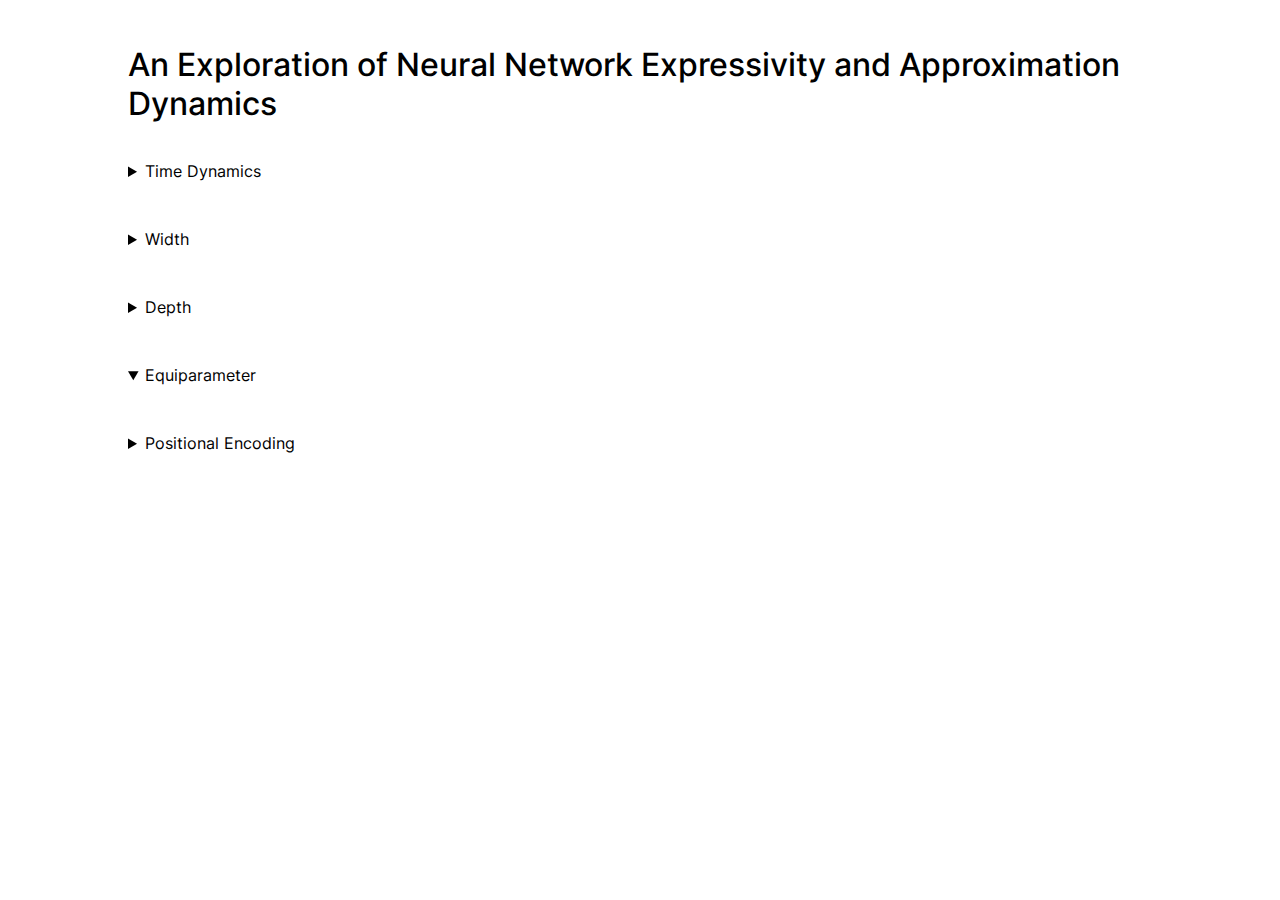
<file: expressivity/index.html>
<!DOCTYPE html>
<html>
  <head>
    <title>
      An Exploration of Neural Network Expressivity and Approximation Dynamics
    </title>
    <link rel="stylesheet" type="text/css" href="styles.css" />
  </head>
  <body>
    <div id="container">
      <header>
        <h1>
          An Exploration of Neural Network Expressivity and Approximation
          Dynamics
        </h1>
      </header>

      <section>
        <details>
          <summary><a href="./time_dynamics.html">Time Dynamics</a></summary>
        </details>
      </section>

      <section>
        <details>
          <summary><a href="./width.html">Width</a></summary>
        </details>
      </section>

      <section>
        <details>
          <summary><a href="./depth.html">Depth</a></summary>
        </details>
      </section>

      <section>
        <details open>
          <summary><a href="./depth.html">Equiparameter</a></summary>
        </details>
      </section>

      <section>
        <details>
          <summary>
            <a href="./positional_encoding.html">Positional Encoding</a>
          </summary>
        </details>
      </section>
    </div>
  </body>
</html>
</file>
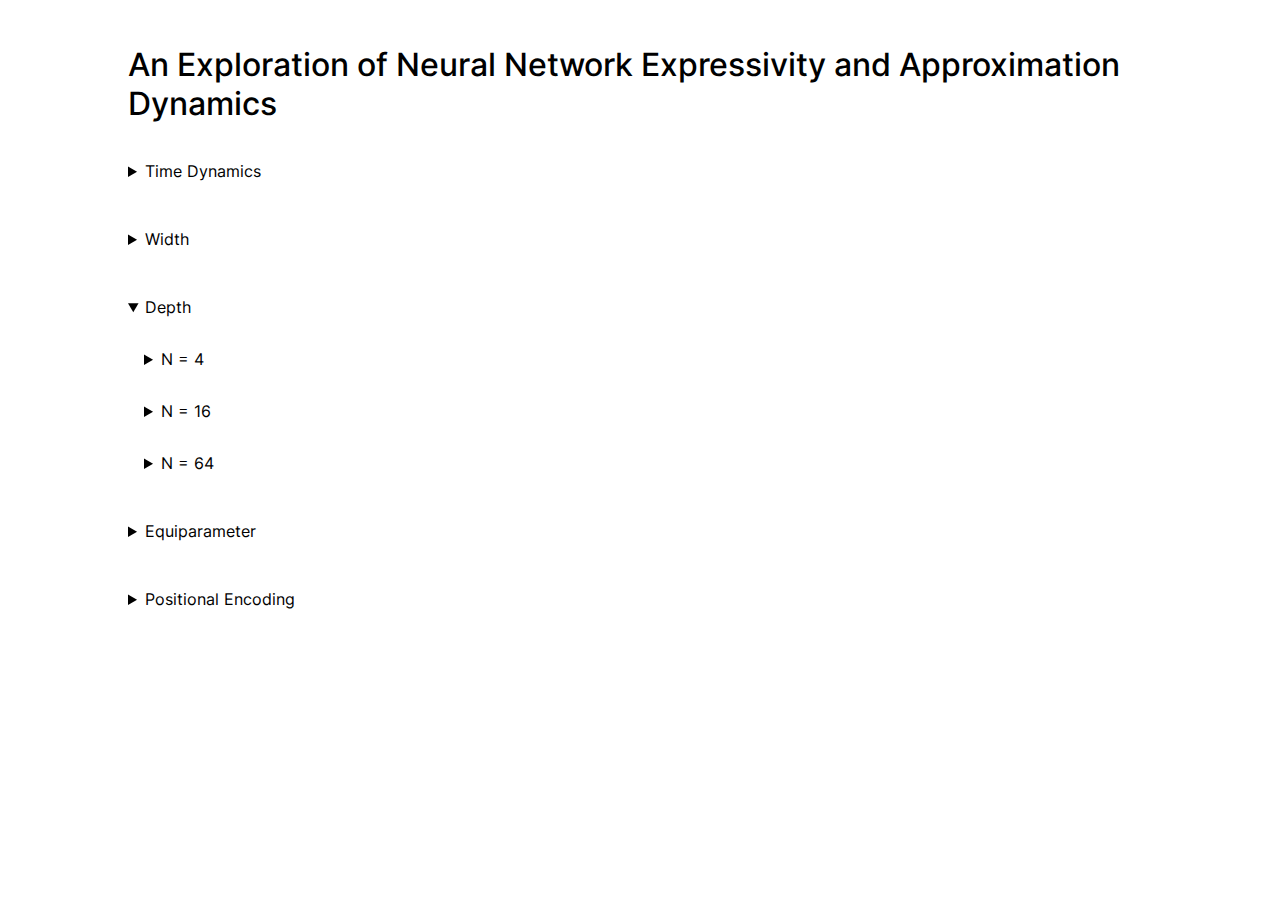
<file: expressivity/depth.html>
<!DOCTYPE html>
<html>
  <head>
    <title>
      An Exploration of Neural Network Expressivity and Approximation Dynamics
    </title>
    <link rel="stylesheet" type="text/css" href="styles.css" />
  </head>
  <body>
    <div id="container">
      <header>
        <h1>
          An Exploration of Neural Network Expressivity and Approximation
          Dynamics
        </h1>
      </header>

      <section>
        <details>
          <summary><a href="./time_dynamics.html">Time Dynamics</a></summary>
        </details>
      </section>

      <section>
        <details>
          <summary><a href="./width.html">Width</a></summary>
        </details>
      </section>

      <section>
        <details open>
          <summary>Depth</summary>
          <details>
            <summary>N = 4</summary>
            <details>
              <summary>Approximation Progression</summary>
              <div class="videos">
                <video autoplay loop>
                  <source src="./output/d4_w2/0.mp4" type="video/mp4" />
                </video>
                <video autoplay loop>
                  <source src="./output/d4_w2/1.mp4" type="video/mp4" />
                </video>
                <video autoplay loop>
                  <source src="./output/d4_w2/2.mp4" type="video/mp4" />
                </video>
                <video autoplay loop>
                  <source src="./output/d4_w2/3.mp4" type="video/mp4" />
                </video>
                <video autoplay loop>
                  <source src="./output/d4_w2/4.mp4" type="video/mp4" />
                </video>
              </div>
            </details>
            <details>
              <summary>Loss Progression</summary>
              <div class="videos">
                <img src="./output/d4_w2/0.png" />
                <img src="./output/d4_w2/1.png" />
                <img src="./output/d4_w2/2.png" />
                <img src="./output/d4_w2/3.png" />
                <img src="./output/d4_w2/4.png" />
              </div>
            </details>
          </details>
          <details>
            <summary>N = 16</summary>
            <details>
              <summary>Approximation Progression</summary>
              <div class="videos">
                <video autoplay loop>
                  <source src="./output/d16_w2/0.mp4" type="video/mp4" />
                </video>
                <video autoplay loop>
                  <source src="./output/d16_w2/1.mp4" type="video/mp4" />
                </video>
                <video autoplay loop>
                  <source src="./output/d16_w2/2.mp4" type="video/mp4" />
                </video>
                <video autoplay loop>
                  <source src="./output/d16_w2/3.mp4" type="video/mp4" />
                </video>
                <video autoplay loop>
                  <source src="./output/d16_w2/4.mp4" type="video/mp4" />
                </video>
              </div>
            </details>
            <details>
              <summary>Loss Progression</summary>
              <div class="videos">
                <img src="./output/d16_w2/0.png" />
                <img src="./output/d16_w2/1.png" />
                <img src="./output/d16_w2/2.png" />
                <img src="./output/d16_w2/3.png" />
                <img src="./output/d16_w2/4.png" />
              </div>
            </details>
          </details>
          <details>
            <summary>N = 64</summary>
            <details>
              <summary>Approximation Progression</summary>
              <div class="videos">
                <video autoplay loop>
                  <source src="./output/d64_w2/0.mp4" type="video/mp4" />
                </video>
                <video autoplay loop>
                  <source src="./output/d64_w2/1.mp4" type="video/mp4" />
                </video>
                <video autoplay loop>
                  <source src="./output/d64_w2/2.mp4" type="video/mp4" />
                </video>
                <video autoplay loop>
                  <source src="./output/d64_w2/3.mp4" type="video/mp4" />
                </video>
                <video autoplay loop>
                  <source src="./output/d64_w2/4.mp4" type="video/mp4" />
                </video>
              </div>
            </details>
            <details>
              <summary>Loss Progression</summary>
              <div class="videos">
                <img src="./output/d64_w2/0.png" />
                <img src="./output/d64_w2/1.png" />
                <img src="./output/d64_w2/2.png" />
                <img src="./output/d64_w2/3.png" />
                <img src="./output/d64_w2/4.png" />
              </div>
            </details>
          </details>
        </details>
      </section>

      <section>
        <details>
          <summary><a href="./equiparameter.html">Equiparameter</a></summary>
        </details>
      </section>

      <section>
        <details>
          <summary><a href="./positional_encoding.html">Positional Encoding</a></summary>
        </details>
      </section>
    </div>
  </body>
</html>
</file>
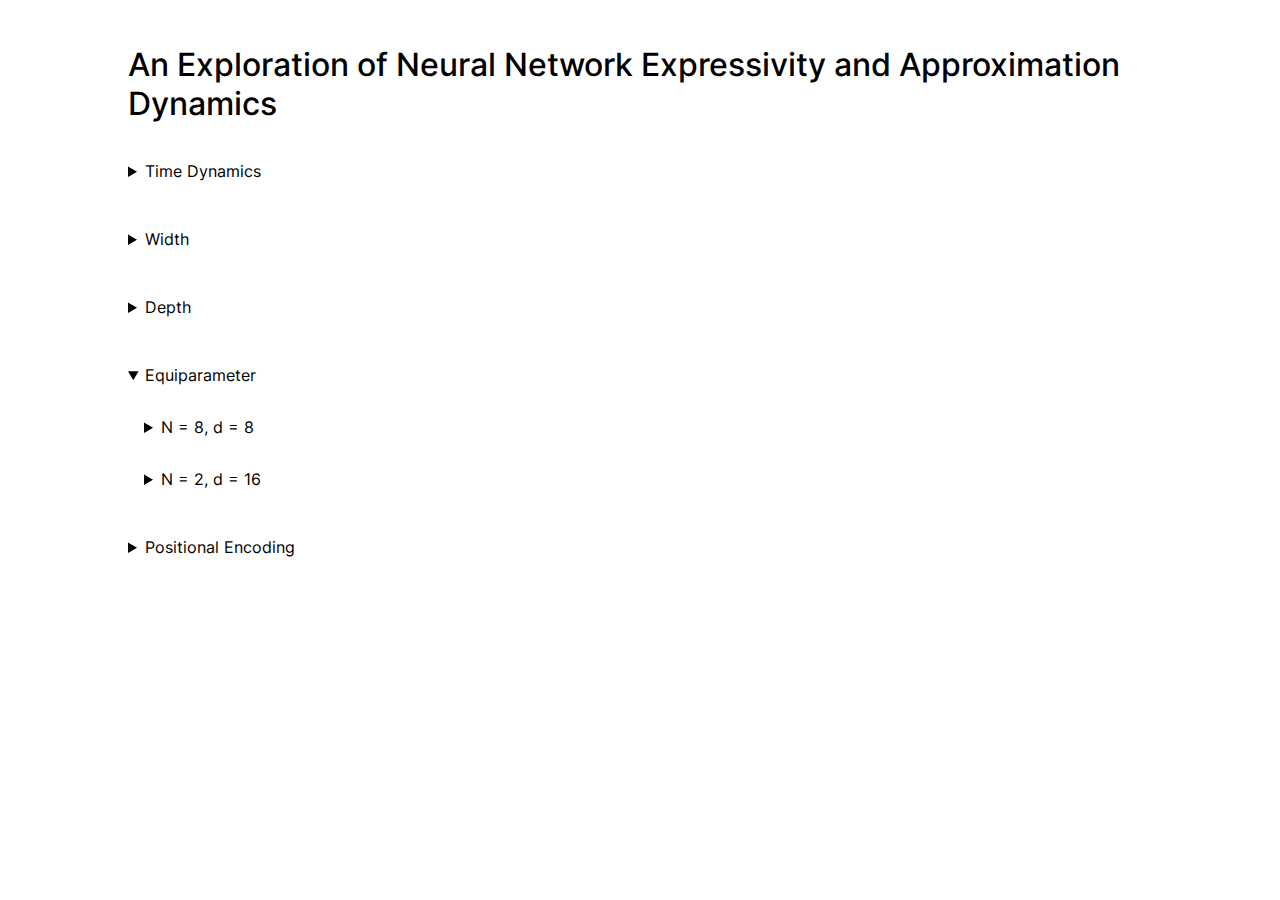
<file: expressivity/equiparameter.html>
<!DOCTYPE html>
<html>
  <head>
    <title>
      An Exploration of Neural Network Expressivity and Approximation Dynamics
    </title>
    <link rel="stylesheet" type="text/css" href="styles.css" />
  </head>
  <body>
    <div id="container">
      <header>
        <h1>
          An Exploration of Neural Network Expressivity and Approximation
          Dynamics
        </h1>
      </header>

      <section>
        <details>
          <summary><a href="./time_dynamics.html">Time Dynamics</a></summary>
        </details>
      </section>

      <section>
        <details>
          <summary><a href="./width.html">Width</a></summary>
        </details>
      </section>

      <section>
        <details>
          <summary><a href="./depth.html">Depth</a></summary>
        </details>
      </section>

      <section>
        <details open>
          <summary>Equiparameter</summary>
          <details>
            <summary>N = 8, d = 8</summary>
            <details>
              <summary>Approximation Progression</summary>
              <div class="videos">
                <video autoplay loop>
                  <source src="./output/d8_w8/0.mp4" type="video/mp4" />
                </video>
                <video autoplay loop>
                  <source src="./output/d8_w8/1.mp4" type="video/mp4" />
                </video>
                <video autoplay loop>
                  <source src="./output/d8_w8/2.mp4" type="video/mp4" />
                </video>
                <video autoplay loop>
                  <source src="./output/d8_w8/3.mp4" type="video/mp4" />
                </video>
                <video autoplay loop>
                  <source src="./output/d8_w8/4.mp4" type="video/mp4" />
                </video>
              </div>
            </details>
            <details>
              <summary>Loss Progression</summary>
              <div class="videos">
                <img src="./output/d8_w8/0.png" />
                <img src="./output/d8_w8/1.png" />
                <img src="./output/d8_w8/2.png" />
                <img src="./output/d8_w8/3.png" />
                <img src="./output/d8_w8/4.png" />
              </div>
            </details>
          </details>
          <details>
            <summary>N = 2, d = 16</summary>
            <details>
              <summary>Approximation Progression</summary>
              <div class="videos">
                <video autoplay loop>
                  <source src="./output/d16_w2/0.mp4" type="video/mp4" />
                </video>
                <video autoplay loop>
                  <source src="./output/d16_w2/1.mp4" type="video/mp4" />
                </video>
                <video autoplay loop>
                  <source src="./output/d16_w2/2.mp4" type="video/mp4" />
                </video>
                <video autoplay loop>
                  <source src="./output/d16_w2/3.mp4" type="video/mp4" />
                </video>
                <video autoplay loop>
                  <source src="./output/d16_w2/4.mp4" type="video/mp4" />
                </video>
              </div>
            </details>
            <details>
              <summary>Loss Progression</summary>
              <div class="videos">
                <img src="./output/d16_w2/0.png" />
                <img src="./output/d16_w2/1.png" />
                <img src="./output/d16_w2/2.png" />
                <img src="./output/d16_w2/3.png" />
                <img src="./output/d16_w2/4.png" />
              </div>
            </details>
          </details>
        </details>
      </section>

      <section>
        <details>
          <summary>
            <a href="./positional_encoding.html">Positional Encoding</a>
          </summary>
        </details>
      </section>
    </div>
  </body>
</html>
</file>
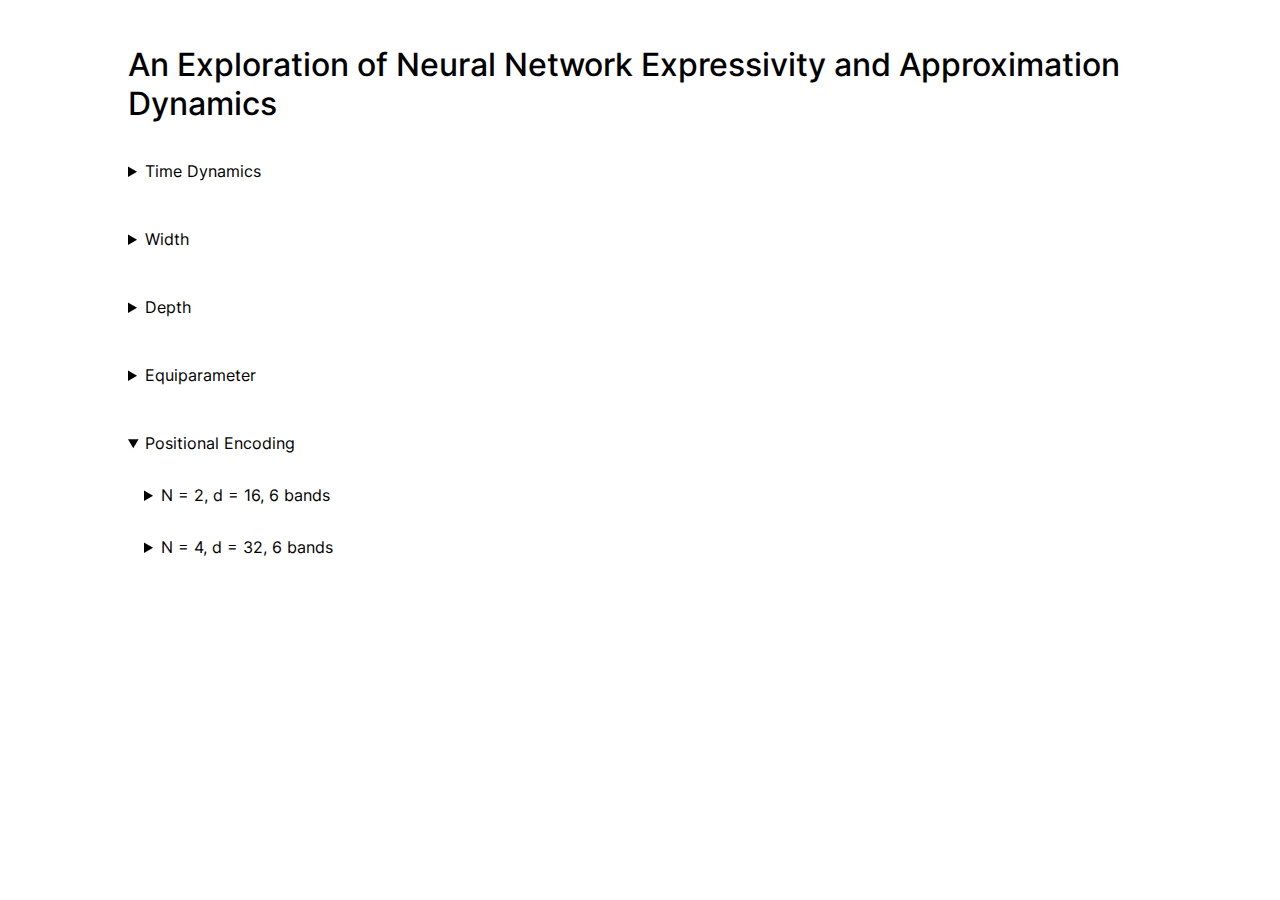
<file: expressivity/positional_encoding.html>
<!DOCTYPE html>
<html>
  <head>
    <title>
      An Exploration of Neural Network Expressivity and Approximation Dynamics
    </title>
    <link rel="stylesheet" type="text/css" href="styles.css" />
  </head>
  <body>
    <div id="container">
      <header>
        <h1>
          An Exploration of Neural Network Expressivity and Approximation
          Dynamics
        </h1>
      </header>

      <section>
        <details>
          <summary><a href="./time_dynamics.html">Time Dynamics</a></summary>
        </details>
      </section>

      <section>
        <details>
          <summary><a href="./width.html">Width</a></summary>
        </details>
      </section>

      <section>
        <details>
          <summary><a href="./depth.html">Depth</a></summary>
        </details>
      </section>

      <section>
        <details>
          <summary><a href="./equiparameter.html">Equiparameter</a></summary>
        </details>
      </section>

      <section>
        <details open>
          <summary>Positional Encoding</summary>
          <details>
            <summary>N = 2, d = 16, 6 bands</summary>
            <details>
              <summary>Approximation Progression</summary>
              <div class="videos">
                <video autoplay loop>
                  <source src="./output/d2_w16_sincos_b6/0.mp4" type="video/mp4" />
                </video>
                <video autoplay loop>
                  <source src="./output/d2_w16_sincos_b6/1.mp4" type="video/mp4" />
                </video>
                <video autoplay loop>
                  <source src="./output/d2_w16_sincos_b6/2.mp4" type="video/mp4" />
                </video>
                <video autoplay loop>
                  <source src="./output/d2_w16_sincos_b6/3.mp4" type="video/mp4" />
                </video>
                <video autoplay loop>
                  <source src="./output/d2_w16_sincos_b6/4.mp4" type="video/mp4" />
                </video>
              </div>
            </details>
            <details>
              <summary>Loss Progression</summary>
              <div class="videos">
                <img src="./output/d2_w16_sincos_b6/0.png" />
                <img src="./output/d2_w16_sincos_b6/1.png" />
                <img src="./output/d2_w16_sincos_b6/2.png" />
                <img src="./output/d2_w16_sincos_b6/3.png" />
                <img src="./output/d2_w16_sincos_b6/4.png" />
              </div>
            </details>
          </details>
          <details>
            <summary>N = 4, d = 32, 6 bands</summary>
            <details>
              <summary>Approximation Progression</summary>
              <div class="videos">
                <video autoplay loop>
                  <source src="./output/d4_w32_sincos_b6/0.mp4" type="video/mp4" />
                </video>
                <video autoplay loop>
                  <source src="./output/d4_w32_sincos_b6/1.mp4" type="video/mp4" />
                </video>
                <video autoplay loop>
                  <source src="./output/d4_w32_sincos_b6/2.mp4" type="video/mp4" />
                </video>
                <video autoplay loop>
                  <source src="./output/d4_w32_sincos_b6/3.mp4" type="video/mp4" />
                </video>
                <video autoplay loop>
                  <source src="./output/d4_w32_sincos_b6/4.mp4" type="video/mp4" />
                </video>
              </div>
            </details>
            <details>
              <summary>Loss Progression</summary>
              <div class="videos">
                <img src="./output/d4_w32_sincos_b6/0.png" />
                <img src="./output/d4_w32_sincos_b6/1.png" />
                <img src="./output/d4_w32_sincos_b6/2.png" />
                <img src="./output/d4_w32_sincos_b6/3.png" />
                <img src="./output/d4_w32_sincos_b6/4.png" />
              </div>
            </details>
          </details>
        </details>
      </section>
    </div>
  </body>
</html>
</file>
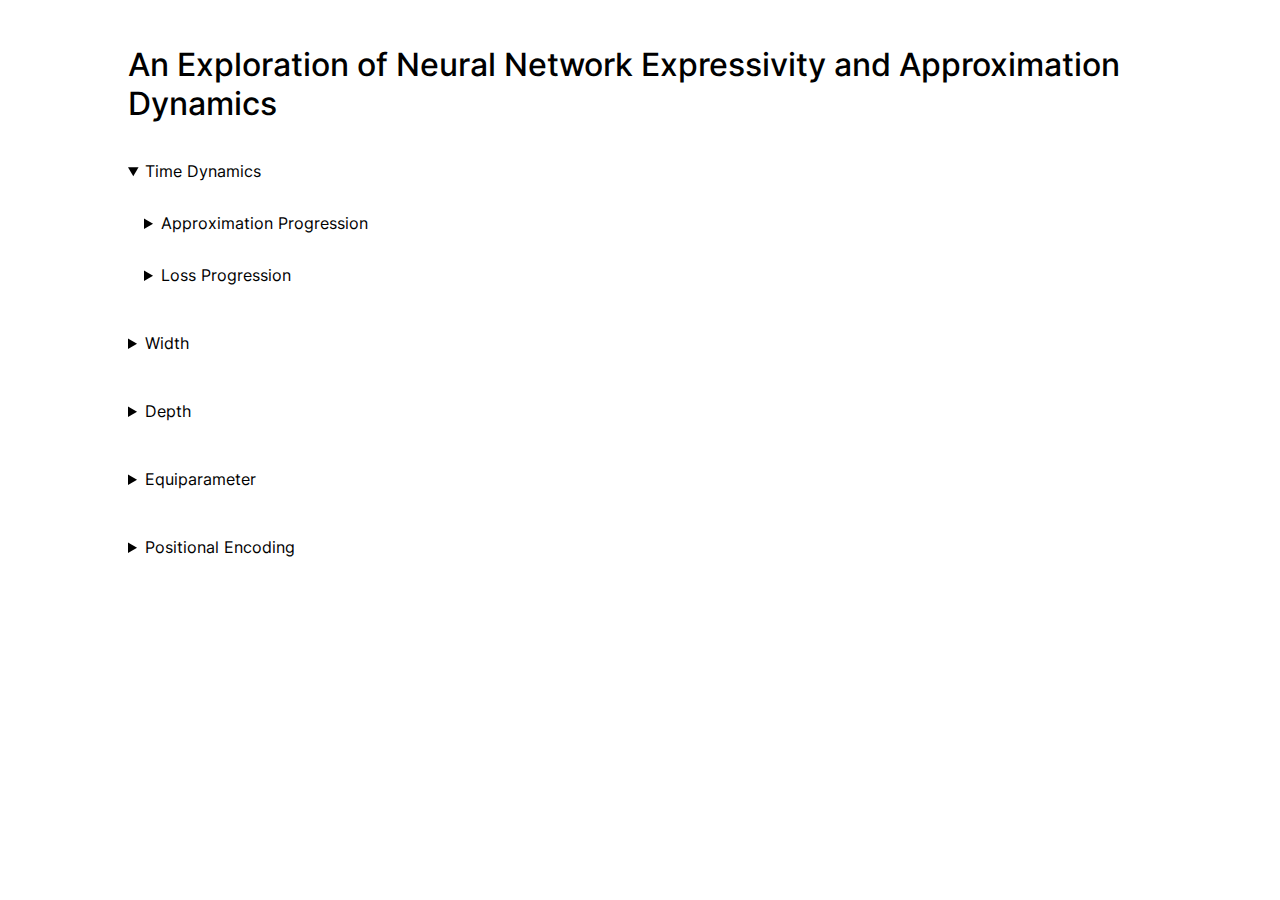
<file: expressivity/time_dynamics.html>
<!DOCTYPE html>
<html>
  <head>
    <title>
      An Exploration of Neural Network Expressivity and Approximation Dynamics
    </title>
    <link rel="stylesheet" type="text/css" href="styles.css" />
  </head>
  <body>
    <div id="container">
      <header>
        <h1>
          An Exploration of Neural Network Expressivity and Approximation
          Dynamics
        </h1>
      </header>

      <section>
        <details open>
          <summary>Time Dynamics</summary>
          <details>
            <summary>Approximation Progression</summary>
            <div class="videos">
              <video autoplay loop>
                <source src="./output/d3_w16/0.mp4" type="video/mp4" />
              </video>
              <video autoplay loop>
                <source src="./output/d3_w16/1.mp4" type="video/mp4" />
              </video>
              <video autoplay loop>
                <source src="./output/d3_w16/2.mp4" type="video/mp4" />
              </video>
              <video autoplay loop>
                <source src="./output/d3_w16/3.mp4" type="video/mp4" />
              </video>
              <video autoplay loop>
                <source src="./output/d3_w16/4.mp4" type="video/mp4" />
              </video>
            </div>
          </details>
          <details>
            <summary>Loss Progression</summary>
            <div class="videos">
              <img src="./output/d3_w16/0.png" />
              <img src="./output/d3_w16/1.png" />
              <img src="./output/d3_w16/2.png" />
              <img src="./output/d3_w16/3.png" />
              <img src="./output/d3_w16/4.png" />
            </div>
          </details>
        </details>
      </section>

      <section>
        <details>
          <summary><a href="./width.html">Width</a></summary>
        </details>
      </section>

      <section>
        <details>
          <summary><a href="./depth.html">Depth</a></summary>
        </details>
      </section>

      <section>
        <details>
          <summary><a href="./equiparameter.html">Equiparameter</a></summary>
        </details>
      </section>

      <section>
        <details>
          <summary><a href="./positional_encoding.html">Positional Encoding</a></summary>
        </details>
      </section>
    </div>
  </body>
</html>
</file>
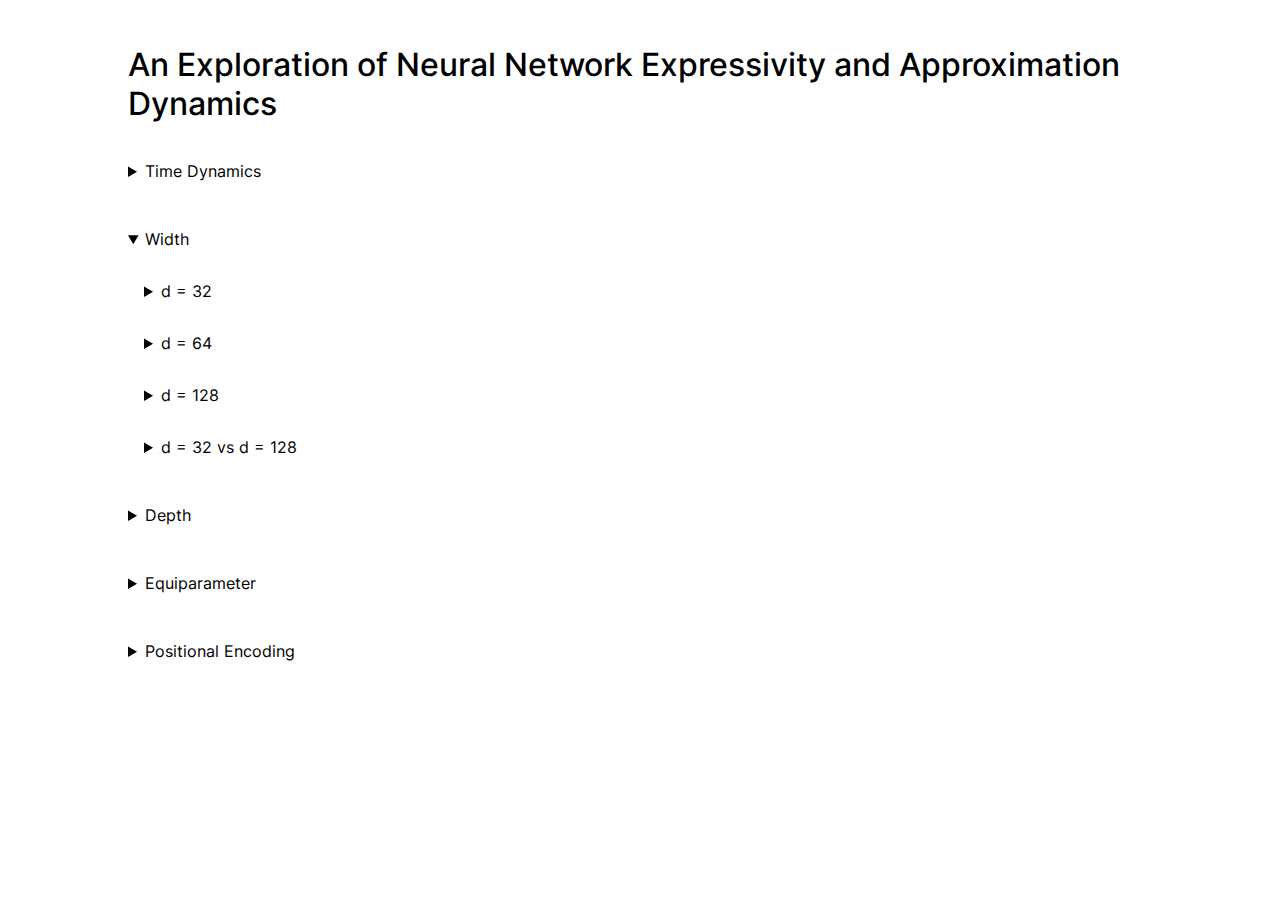
<file: expressivity/width.html>
<!DOCTYPE html>
<html>
  <head>
    <title>
      An Exploration of Neural Network Expressivity and Approximation Dynamics
    </title>
    <link rel="stylesheet" type="text/css" href="styles.css" />
  </head>
  <body>
    <div id="container">
      <header>
        <h1>
          An Exploration of Neural Network Expressivity and Approximation
          Dynamics
        </h1>
      </header>

      <section>
        <details>
          <summary><a href="./time_dynamics.html">Time Dynamics</a></summary>
        </details>
      </section>

      <section>
        <details open>
          <summary>Width</summary>
          <details>
            <summary>d = 32</summary>
            <details>
              <summary>Approximation Progression</summary>
              <div class="videos">
                <video autoplay loop>
                  <source src="./output/d2_w32/0.mp4" type="video/mp4" />
                </video>
                <video autoplay loop>
                  <source src="./output/d2_w32/1.mp4" type="video/mp4" />
                </video>
                <video autoplay loop>
                  <source src="./output/d2_w32/2.mp4" type="video/mp4" />
                </video>
                <video autoplay loop>
                  <source src="./output/d2_w32/3.mp4" type="video/mp4" />
                </video>
                <video autoplay loop>
                  <source src="./output/d2_w32/4.mp4" type="video/mp4" />
                </video>
              </div>
            </details>
            <details>
              <summary>Loss Progression</summary>
              <div class="videos">
                <img src="./output/d2_w32/0.png" />
                <img src="./output/d2_w32/1.png" />
                <img src="./output/d2_w32/2.png" />
                <img src="./output/d2_w32/3.png" />
                <img src="./output/d2_w32/4.png" />
              </div>
            </details>
          </details>
          <details>
            <summary>d = 64</summary>
            <details>
              <summary>Approximation Progression</summary>
              <div class="videos">
                <video autoplay loop>
                  <source src="./output/d2_w64/0.mp4" type="video/mp4" />
                </video>
                <video autoplay loop>
                  <source src="./output/d2_w64/1.mp4" type="video/mp4" />
                </video>
                <video autoplay loop>
                  <source src="./output/d2_w64/2.mp4" type="video/mp4" />
                </video>
                <video autoplay loop>
                  <source src="./output/d2_w64/3.mp4" type="video/mp4" />
                </video>
                <video autoplay loop>
                  <source src="./output/d2_w64/4.mp4" type="video/mp4" />
                </video>
              </div>
            </details>
            <details>
              <summary>Loss Progression</summary>
              <div class="videos">
                <img src="./output/d2_w64/0.png" />
                <img src="./output/d2_w64/1.png" />
                <img src="./output/d2_w64/2.png" />
                <img src="./output/d2_w64/3.png" />
                <img src="./output/d2_w64/4.png" />
              </div>
            </details>
          </details>
          <details>
            <summary>d = 128</summary>
            <details>
              <summary>Approximation Progression</summary>
              <div class="videos">
                <video autoplay loop>
                  <source src="./output/d2_w128/0.mp4" type="video/mp4" />
                </video>
                <video autoplay loop>
                  <source src="./output/d2_w128/1.mp4" type="video/mp4" />
                </video>
                <video autoplay loop>
                  <source src="./output/d2_w128/2.mp4" type="video/mp4" />
                </video>
                <video autoplay loop>
                  <source src="./output/d2_w128/3.mp4" type="video/mp4" />
                </video>
                <video autoplay loop>
                  <source src="./output/d2_w128/4.mp4" type="video/mp4" />
                </video>
              </div>
            </details>
            <details>
              <summary>Loss Progression</summary>
              <div class="videos">
                <img src="./output/d2_w128/0.png" />
                <img src="./output/d2_w128/1.png" />
                <img src="./output/d2_w128/2.png" />
                <img src="./output/d2_w128/3.png" />
                <img src="./output/d2_w128/4.png" />
              </div>
            </details>
          </details>
          <details>
            <summary>d = 32 vs d = 128</summary>
            <details>
              <summary>Approximation Progression</summary>
              <div class="videos">
                <video autoplay loop>
                  <source src="./output/d2_w32/0.mp4" type="video/mp4" />
                </video>
                <video autoplay loop>
                  <source src="./output/d2_w128/0.mp4" type="video/mp4" />
                </video>
                <video autoplay loop>
                  <source src="./output/d2_w32/2.mp4" type="video/mp4" />
                </video>
                <video autoplay loop>
                  <source src="./output/d2_w128/2.mp4" type="video/mp4" />
                </video>
              </div>
            </details>
            <details>
              <summary>Loss Progression</summary>
              <div class="videos">
                <img src="./output/d2_w32/0.png" />
                <img src="./output/d2_w128/0.png" />
                <img src="./output/d2_w32/2.png" />
                <img src="./output/d2_w128/2.png" />
              </div>
            </details>
          </details>
        </details>
      </section>

      <section>
        <details>
          <summary><a href="./depth.html">Depth</a></summary>
        </details>
      </section>

      <section>
        <details>
          <summary><a href="./equiparameter.html">Equiparameter</a></summary>
        </details>
      </section>

      <section>
        <details>
          <summary><a href="./positional_encoding.html">Positional Encoding</a></summary>
        </details>
      </section>
    </div>
  </body>
</html>
</file>
<file: expressivity/styles.css>
@font-face {
  font-family: "Inter";
  src: url("./Inter.ttf");
}

body {
  font-family: Inter, sans-serif;
  display: flex;
  flex-direction: column;
  align-items: center;
}

#container {
  display: flex;
  flex-direction: column;
  padding: 1rem;
  max-width: min(100vw, 1024px);
  gap: 1rem;
}

.videos {
  display: flex;
  flex-direction: row;
  flex-wrap: wrap;
}

video {
  width: 100%;
  @media (min-width: 768px) {
    width: 50%;
  }
}

img {
  width: 100%;
  @media (min-width: 768px) {
    width: 50%;
  }
}

h1 {
  font-weight: 500;
}

h2 {
  font-weight: 500;
}

details {
  display: flex;
  flex-direction: column;
  gap: 1rem;
}

summary {
  margin-bottom: 1rem;
  cursor: pointer;
  user-select: none;
  -webkit-user-select: none;
}

details > details {
  margin-left: 1rem;
}

a {
  color: #000;
  text-decoration: none;
}
</file>
